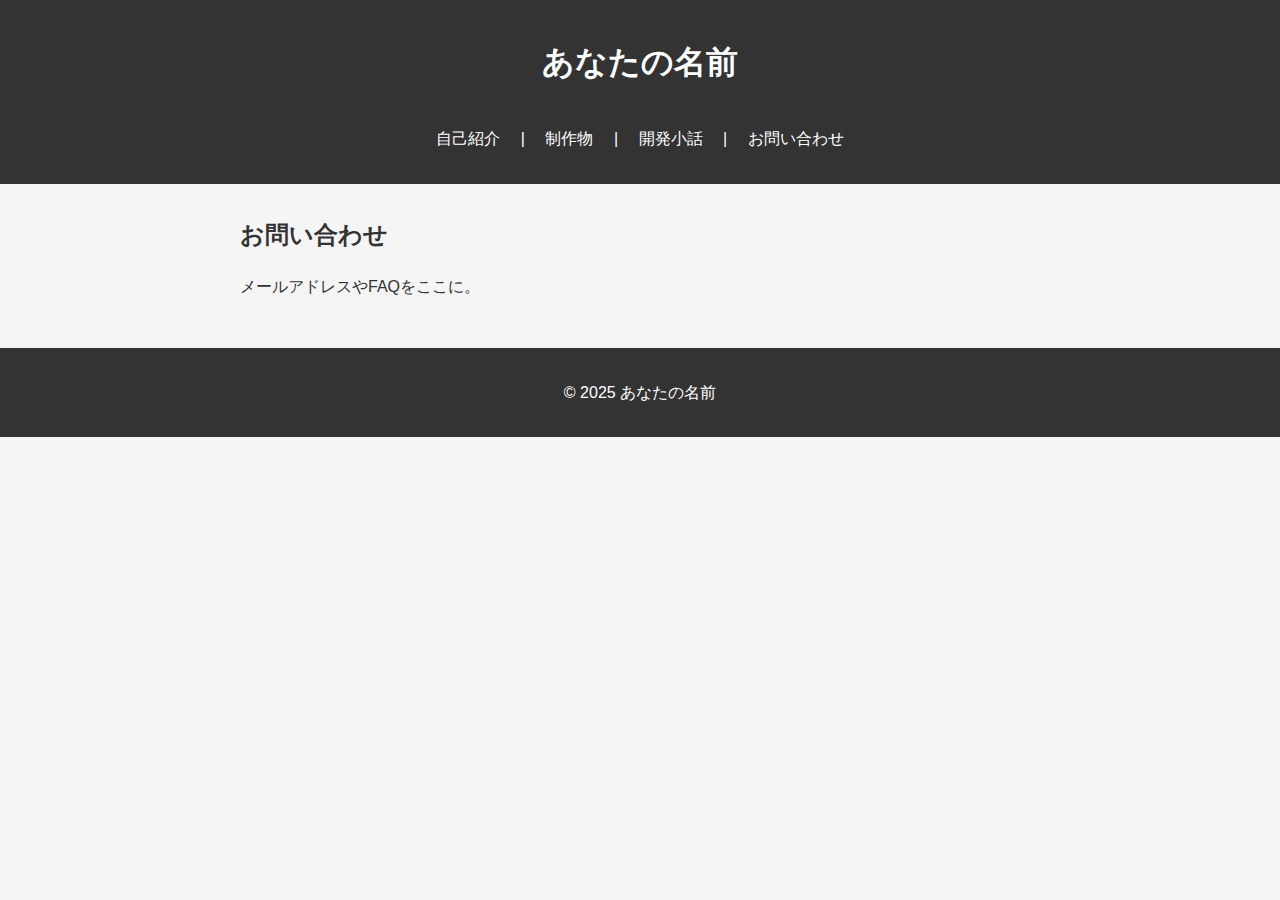
<file: contact.html>
<!DOCTYPE html>
<html lang="ja">
<head>
  <meta charset="UTF-8" />
  <title>お問い合わせ | あなたの名前</title>
  <link rel="stylesheet" href="style.css" />
</head>
<body>
  <header>
    <h1>あなたの名前</h1>
    <nav>
      <a href="index.html">自己紹介</a> |
      <a href="works.html">制作物</a> |
      <a href="devlog.html">開発小話</a> |
      <a href="contact.html">お問い合わせ</a>
    </nav>
  </header>

  <main>
    <h2>お問い合わせ</h2>
    <p>メールアドレスやFAQをここに。</p>
  </main>

  <footer>
    <p>&copy; 2025 あなたの名前</p>
  </footer>
</body>
</html>
</file>
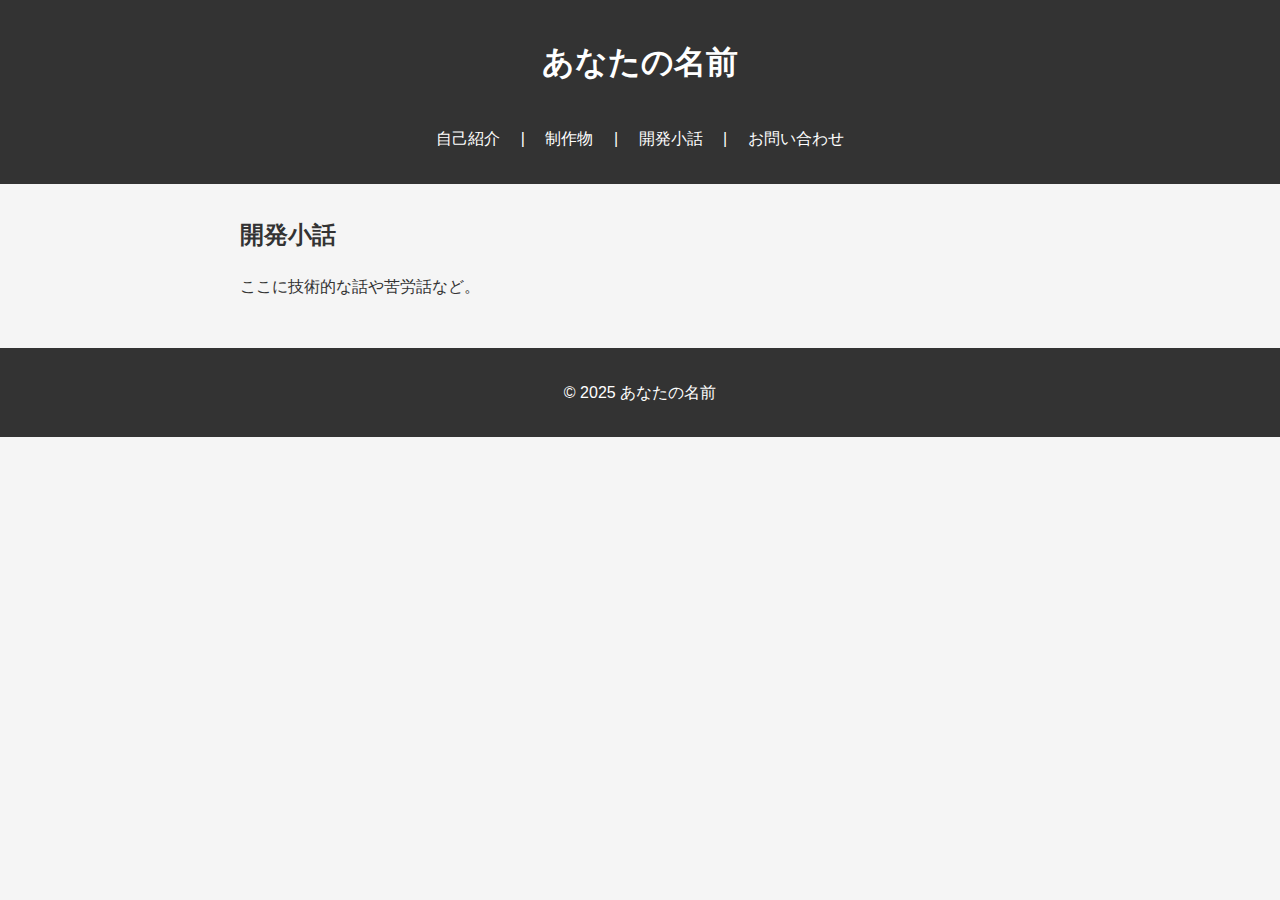
<file: devlog.html>
<!DOCTYPE html>
<html lang="ja">
<head>
  <meta charset="UTF-8" />
  <title>開発小話 | あなたの名前</title>
  <link rel="stylesheet" href="style.css" />
</head>
<body>
  <header>
    <h1>あなたの名前</h1>
    <nav>
      <a href="index.html">自己紹介</a> |
      <a href="works.html">制作物</a> |
      <a href="devlog.html">開発小話</a> |
      <a href="contact.html">お問い合わせ</a>
    </nav>
  </header>

  <main>
    <h2>開発小話</h2>
    <p>ここに技術的な話や苦労話など。</p>
  </main>

  <footer>
    <p>&copy; 2025 あなたの名前</p>
  </footer>
</body>
</html>
</file>
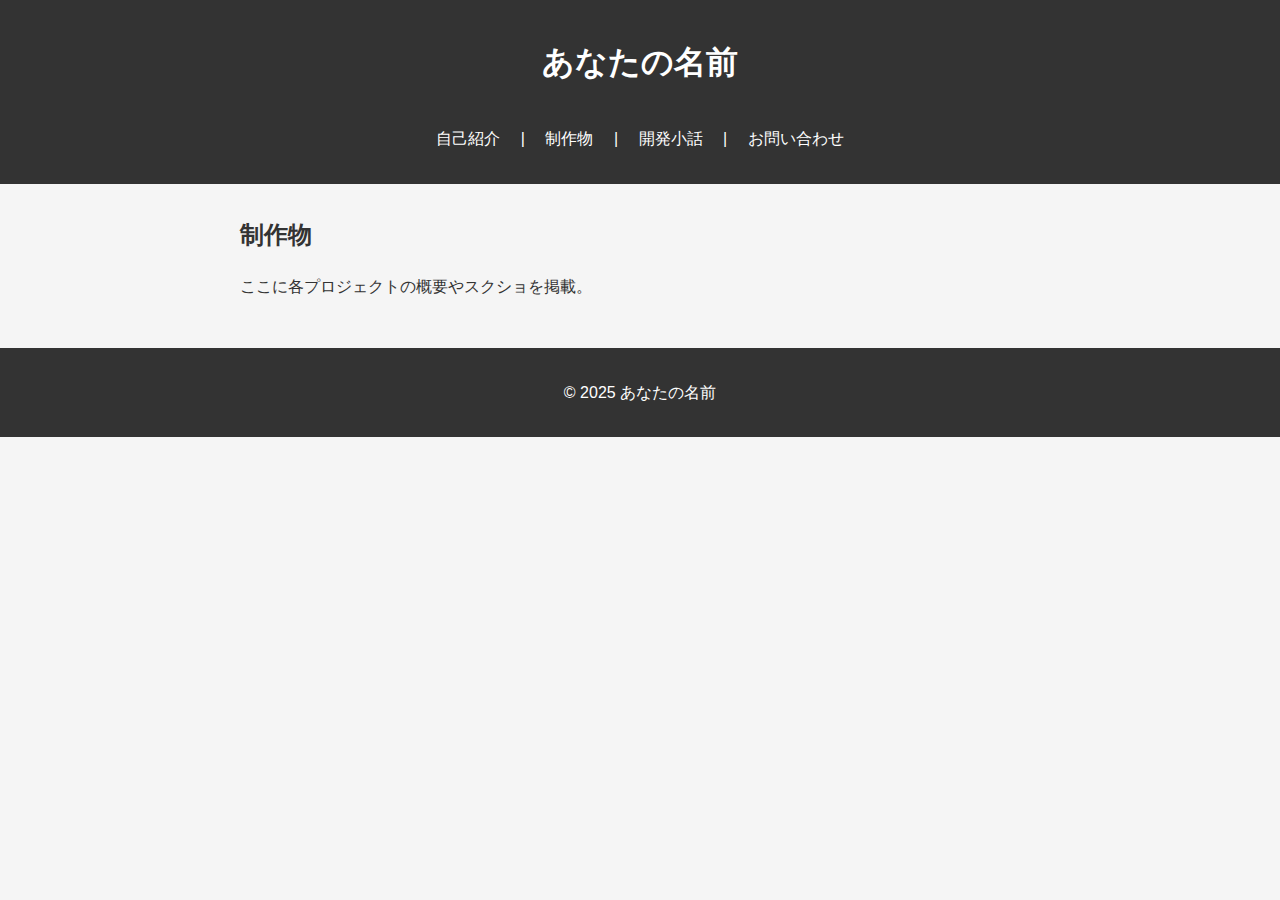
<file: works.html>
<!DOCTYPE html>
<html lang="ja">
<head>
  <meta charset="UTF-8" />
  <title>制作物 | あなたの名前</title>
  <link rel="stylesheet" href="style.css" />
</head>
<body>
  <header>
    <h1>あなたの名前</h1>
    <nav>
      <a href="index.html">自己紹介</a> |
      <a href="works.html">制作物</a> |
      <a href="devlog.html">開発小話</a> |
      <a href="contact.html">お問い合わせ</a>
    </nav>
  </header>

  <main>
    <h2>制作物</h2>
    <p>ここに各プロジェクトの概要やスクショを掲載。</p>
  </main>

  <footer>
    <p>&copy; 2025 あなたの名前</p>
  </footer>
</body>
</html>
</file>
<file: style.css>
body {
  font-family: sans-serif;
  line-height: 1.6;
  margin: 0;
  background-color: #f5f5f5;
  color: #333;
}

header, nav, footer {
  text-align: center;
  background-color: #333;
  color: #fff;
  padding: 1em 0;
}

nav a {
  margin: 0 1em;
  color: #fff;
  text-decoration: none;
}

main {
  max-width: 800px;
  margin: 2em auto;
  padding: 0 1em;
}

section {
  margin-bottom: 3em;
}

.profile-pic {
  width: 120px;
  height: 120px;
  border-radius: 50%;
}

.project img {
  width: 100%;
  max-width: 400px;
  height: auto;
  display: block;
  margin-bottom: 1em;
}

.button {
  display: inline-block;
  padding: 0.5em 1em;
  background-color: #007acc;
  color: white;
  text-decoration: none;
  border-radius: 4px;
}

footer {
  margin-top: 3em;
}
</file>
